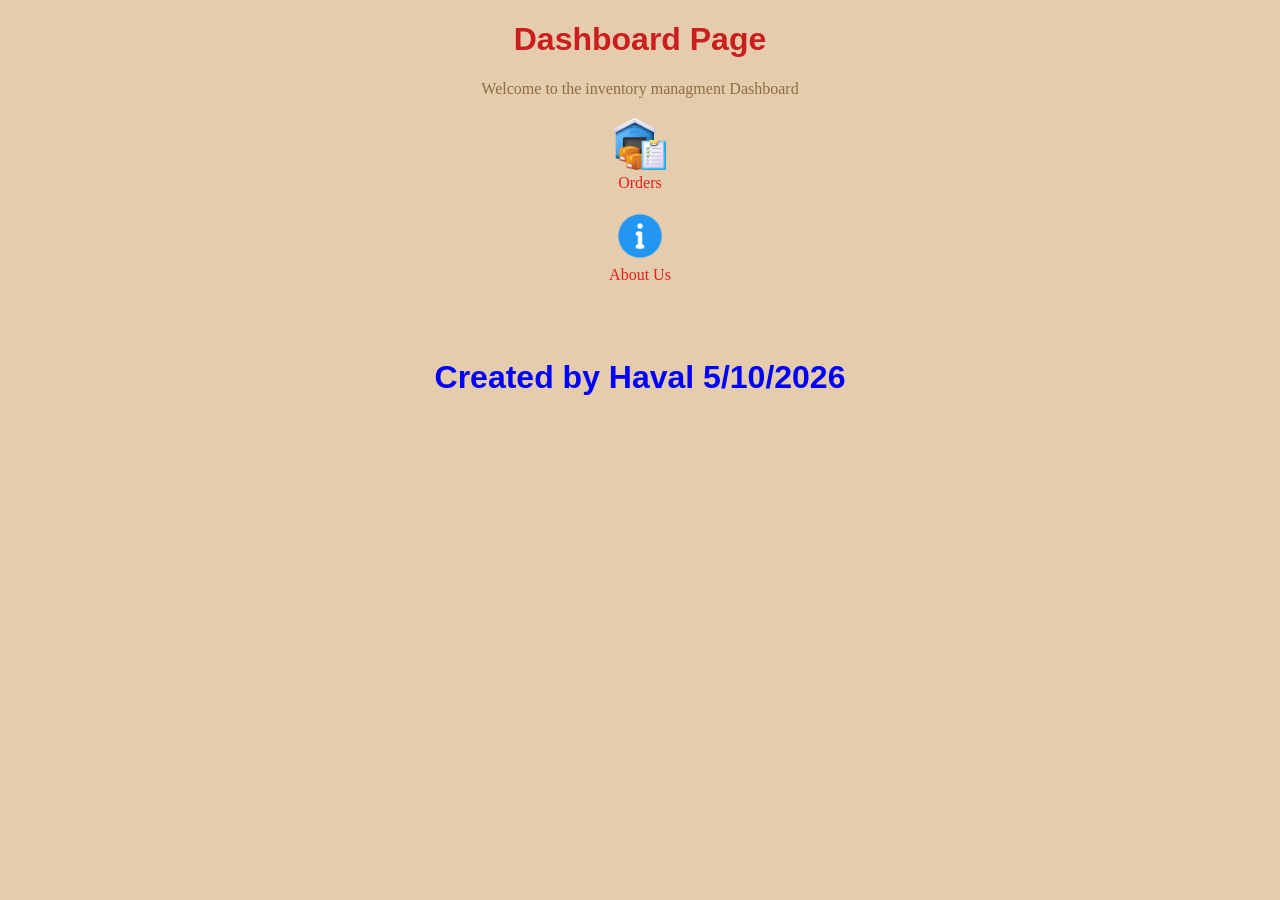
<file: index.html>
<!DOCTYPE html>
<html lang="en">

<head>
    <meta charset="UTF-8">
    <meta name="viewport" content="width=device-width, initial-scale=1.0">
    <title>Testing</title>
    <link rel="icon" type="images/x-icon" href="icon.webp">
    <link rel="stylesheet" href="style.css">
</head>

<body>

    <h1>Dashboard Page</h1>

    <p>Welcome to the inventory managment Dashboard</p>

    <center>
        <img src="img-icon/inventory.png" alt="warehouse" width="52px">
        <br>
        <a href="order.html" target="_blank">Orders</a>
    </center>
    <br>
    <center>
        <img src="img-icon/about.png" alt="warehouse" width="52px">
        <br>
        <a href="about.html" target="_blank">About Us</a>
    </center>

    <br><br><br>

    <h1 style="color: blue;">Created by Haval 5/10/2026</h1>

</body>

</html>
</file>
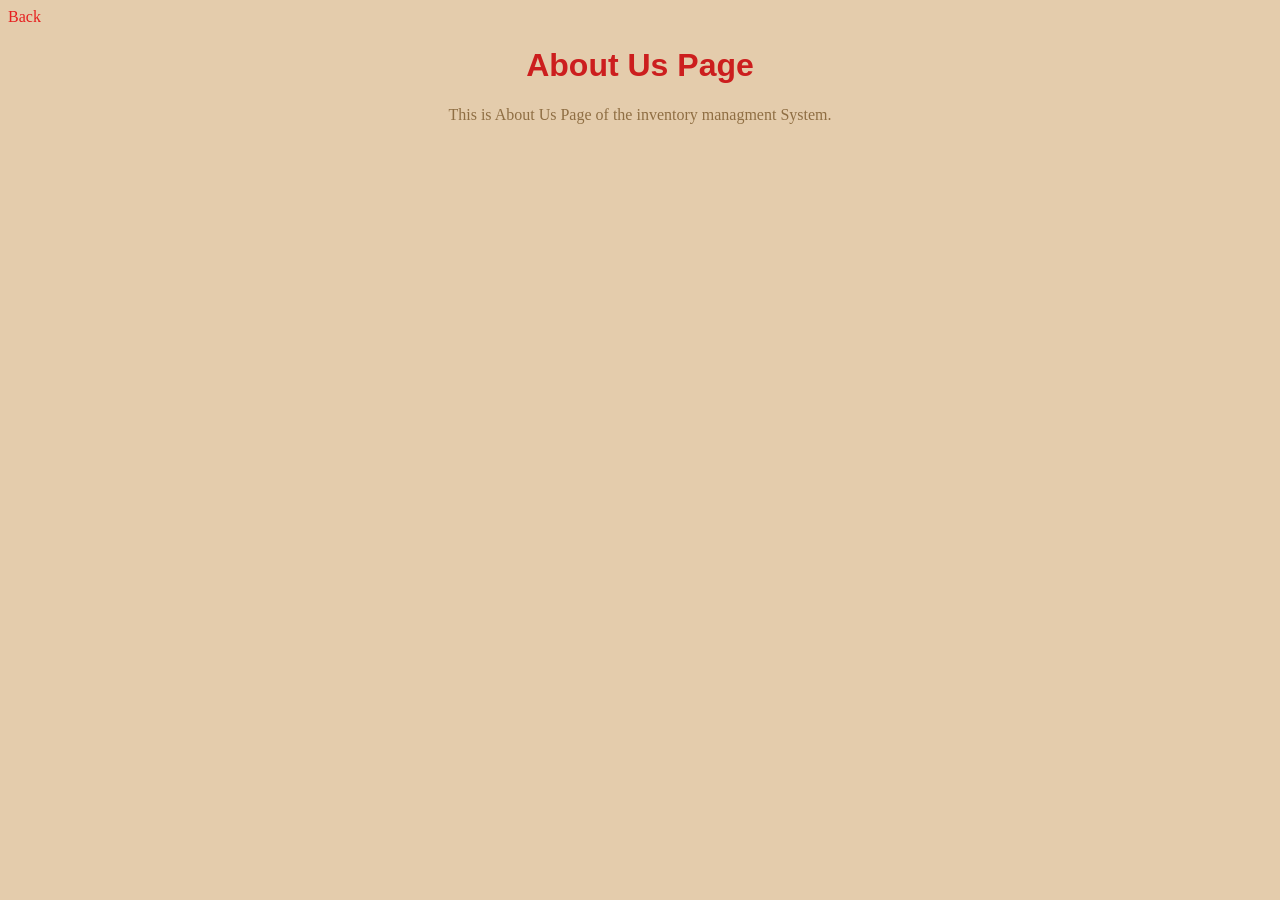
<file: about.html>
<!DOCTYPE html>
<html lang="en">

<head>
    <meta charset="UTF-8">
    <meta name="viewport" content="width=device-width, initial-scale=1.0">
    <title>About</title>
    <link rel="stylesheet" href="style.css">
</head>

<body>

    <a href="./index.html">Back</a>

    <h1>About Us Page</h1>

    <p>This is About Us Page  of the inventory managment System.</p>

</body>

</html>
</file>
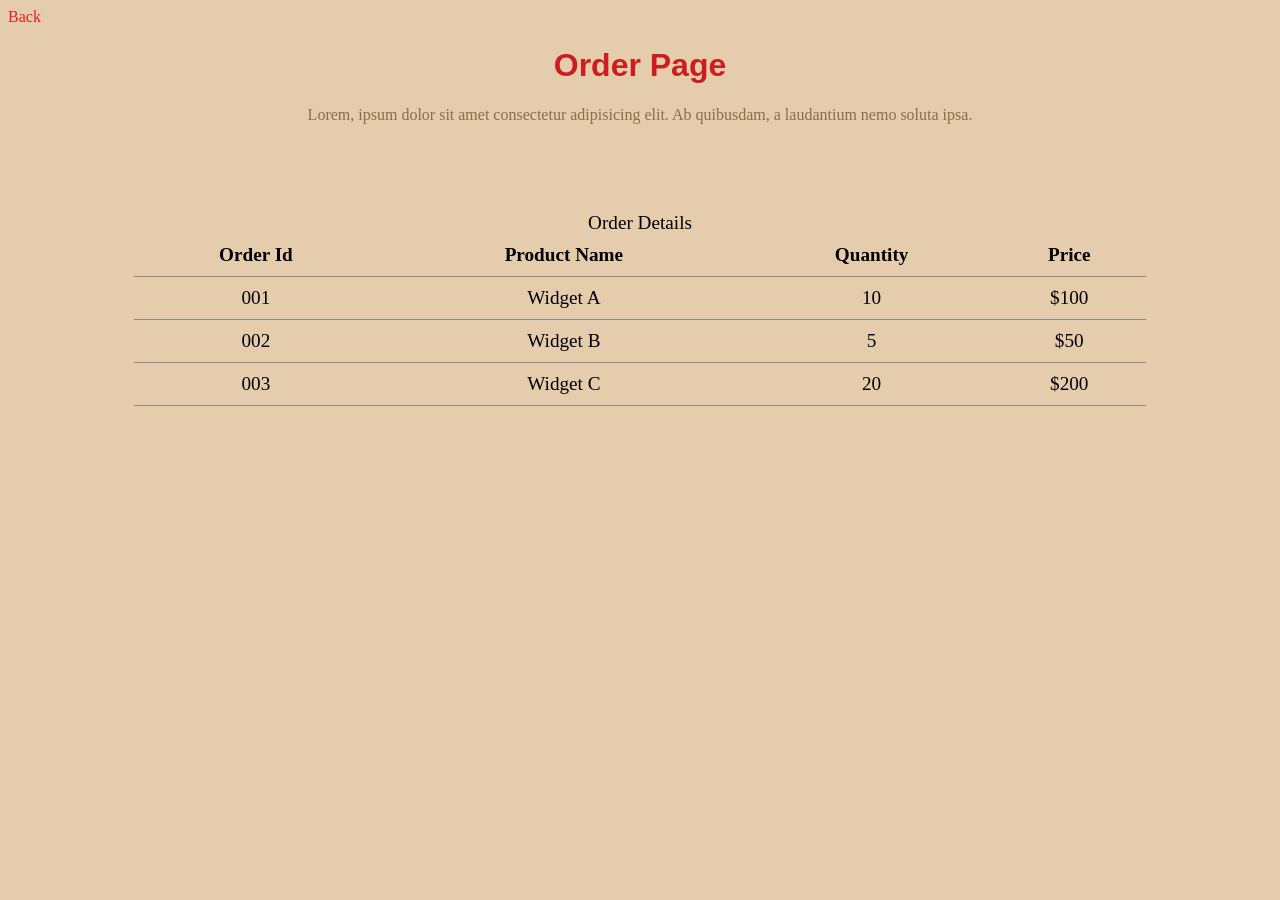
<file: order.html>
<!DOCTYPE html>
<html lang="en">

<head>
    <meta charset="UTF-8">
    <meta name="viewport" content="width=device-width, initial-scale=1.0">
    <title>Orders</title>
    <link rel="stylesheet" href="style.css">
</head>

<body>

    <a href="./index.html">Back</a>
    <br>

    <h1>Order Page</h1>

    <p>Lorem, ipsum dolor sit amet consectetur adipisicing elit. Ab quibusdam, a laudantium nemo soluta ipsa.</p>

    <br>

    <table>
        <caption>Order Details</caption>
        <tr>
            <th>Order Id</th>
            <th>Product Name</th>
            <th>Quantity</th>
            <th>Price</th>
        </tr>

        <tr>
            <td>001</td>
            <td>Widget A</td>
            <td>10</td>
            <td>$100</td>
        </tr>
        <tr>
            <td>002</td>
            <td>Widget B</td>
            <td>5</td>
            <td>$50</td>
        </tr>
        <tr>
            <td>003</td>
            <td>Widget C</td>
            <td>20</td>
            <td>$200</td>
        </tr>
    </table>

</body>

</html>
</file>
<file: style.css>
body{
    background-color: rgb(228, 204, 172);
}

h1{
    color: rgb(204, 30, 30);
    font-family: 'Franklin Gothic Medium', 'Arial Narrow', Arial, sans-serif;
    text-align: center;
}

p{
    color: rgb(143, 110, 67);
    text-align: center;
    margin-bottom: 20px;
}

a{
    text-decoration: none;
    color: rgb(230, 31, 31);
}

a:hover{
    font-size: larger;
    border-bottom: 2px solid rgb(230, 31, 31);
}


table, th, td{
    border-bottom: 1px solid rgb(145, 134, 134);
    border-collapse: collapse;
    text-align: center;
    padding: 10px 5px;
}

table{
    width: 80%;
    margin: 50px auto;
    font-size: larger;
}

tr:hover{
    background-color: rgb(150, 207, 187);
    font-size: larger;
}
</file>
